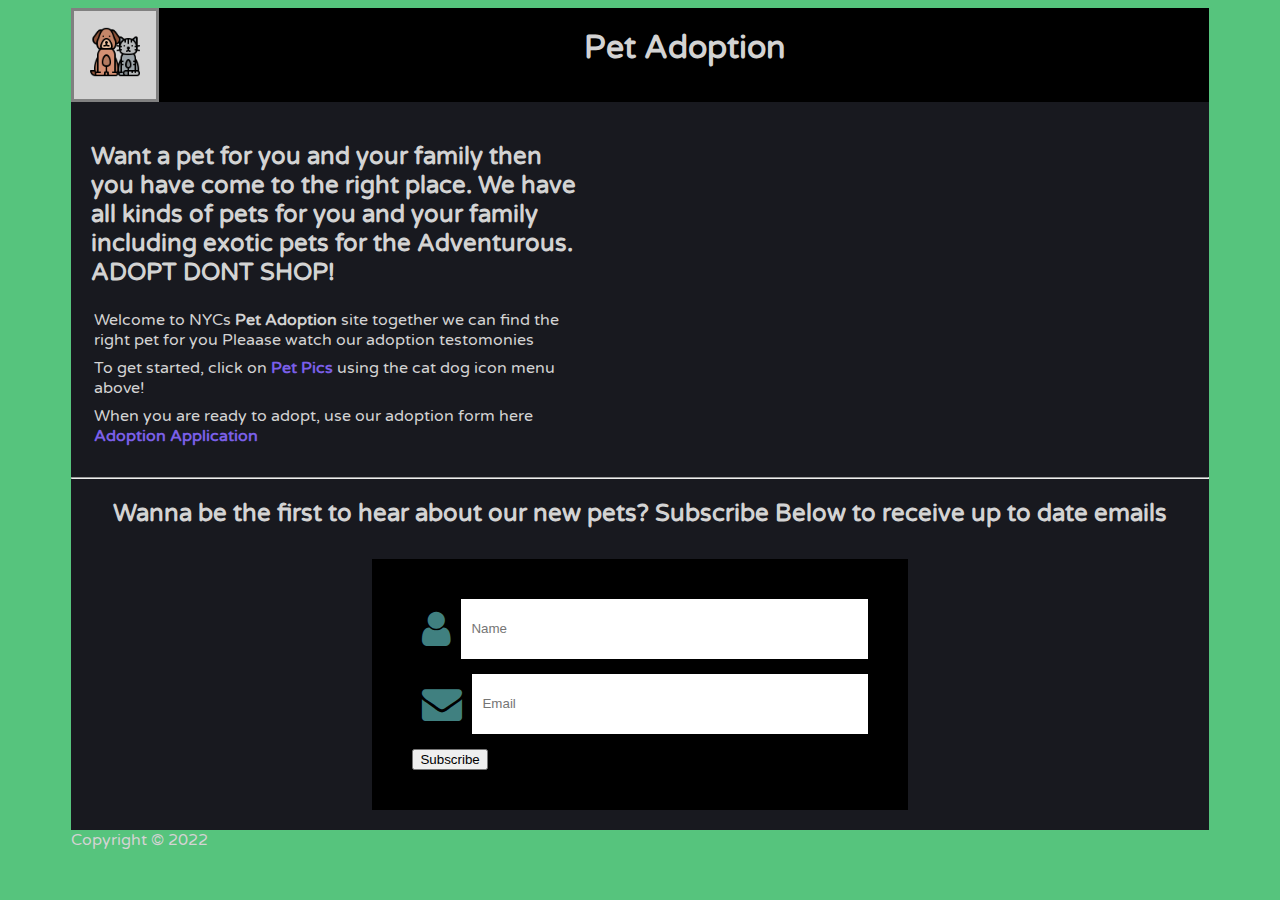
<file: index.html>
<!--This is the home index page-->
<!DOCTYPE html>
<html lang="en">
<head>
    <meta charset="UTF-8">
    <meta http-equiv="X-UA-Compatible" content="IE=edge">
    <meta name="viewport" content="width=device-width, initial-scale=1.0">
    <title>Pet Adoption NYC</title>
    <link rel="stylesheet" type="text/css" href="./styles/main.css">
		<link rel="stylesheet" type="text/css" href="./styles/menu.css">
		<!--This is a CSS style for the form that is on this page-->
		<style>
			.form_container {
			width: 40%;
			margin: 0 auto;
			margin-bottom: 20px;
			background-color: black;
			padding: 40px;
			}
		</style>
</head>
<body>
	<header>
		<div class="header_bar">
			<nav>
				<div class="drop_container">
					<div class="drop_home"><img src="./img/peticon.png" height=50px width=50px /></div>
					<div class="menu_items">
						<a href="index.html">Home</a>
						<a href="./views/petPicsGallery.html">Pet Pics</a>
						<a href="./views/adoptionApplication.html">Adoption Application</a>
					</div>
				</div>	
			</nav>
			<div style="width: 100%; text-align: center;"><h1>Pet Adoption</h1></div>
		</div>
	</header>
	<div class="main_container">
		<div style="padding: 20px;">
			<h2>Want a pet for you and your family then you have come to the right place. 
				We have all kinds of pets for you and your family including exotic pets for the Adventurous.</span></span></Strong>
				ADOPT DONT SHOP!
			</h2>
			<!--Creating a table here for the requirement-->
			<table>
				<tr><td>Welcome to NYCs <strong>Pet Adoption</strong> site together we can find the right pet for you 
				Pleaase watch our adoption testomonies </td></tr>
				<tr><td></td></tr>
				<tr><td>To get started, click on <strong><a href="./views/petPicsGallery.html">
				<span class="flashing">Pet Pics</span></a></strong> using the cat dog icon menu above!</td></tr>
				<tr><td></td></tr>
				<tr><td>When you are ready to adopt, use our adoption form here <strong><a href="./views/adoptionApplication.html">
				Adoption Application</a></strong></td></tr>
			</table>
		</div>
		<div style="padding: 20px; text-align: right;">
			<iframe width="560" height="315" src="https://www.youtube.com/embed/wWw0iQF5Za8" 
			frameborder="0" allow="accelerometer; autoplay; encrypted-media; gyroscope; picture-in-picture" 
			allowfullscreen></iframe>
		</div>
	</div>
	<!--  Adding email subscrption for future implementation-->
	<div class="main_container">
		<div style="width: 100%; height: 90px; text-align: center;">
			<hr>			
			<h2>Wanna be the first to hear about our new pets? Subscribe Below to receive up to date emails</h2>
		</div>
	</div>
	<!--  Here is the form for email  -->
	<div class="main_container">
		<div class="form_container">
			<form>
				<div class="input_container">
						<span class="fa fa-user icon"></span>
						<!--  Using regex to ensure only letters are allowed -->
						<input class="input_field" id="name" name="subscriber" type="text" minlength="5" maxlength="50"
							pattern="^[a-zA-Z]+$" placeholder="Name" required /><br />
				</div>
				<div class="input_container">
					<span class="fa fa-envelope icon"></span>
					<input class="input_field" id="email" name="email" type="email" placeholder="Email" required><br />
				</div>
				<input type="submit" value="Subscribe" />
			</form>
		</div>			

	</div>

	<footer>
		<span>Copyright &copy; 2022</span>
	</footer>
</html>
</file>
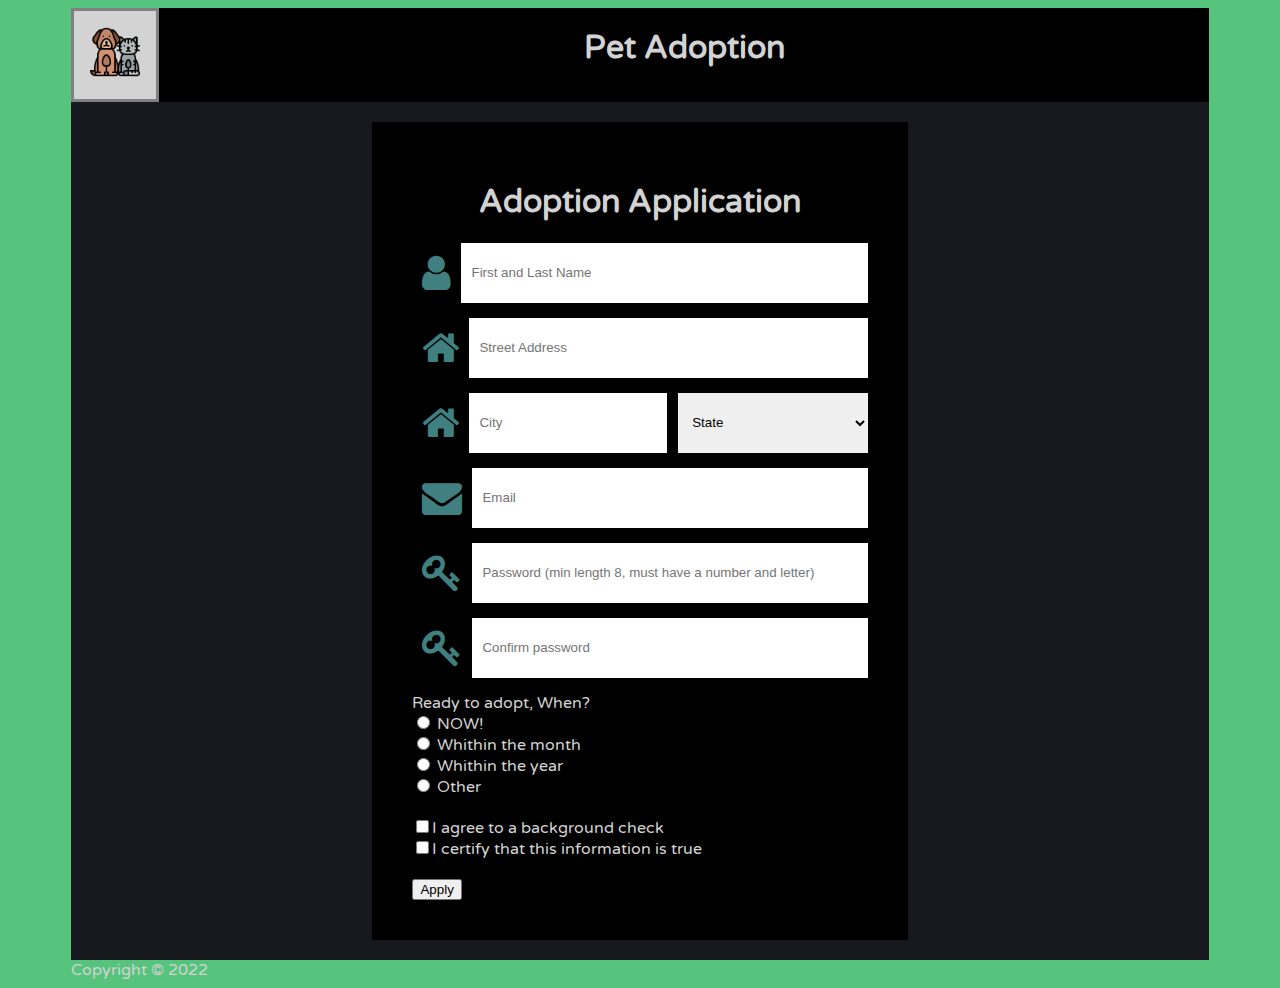
<file: views/adoptionApplication.html>
<!--This is a page for the animal adoption form  -->
<!DOCTYPE html>
<html lang="en">
<head>
    <meta charset="UTF-8">
    <meta http-equiv="X-UA-Compatible" content="IE=edge">
    <meta name="viewport" content="width=device-width, initial-scale=1.0">
    <title>Pet Adoption</title>
    <script type="text/javascript" src="https://ajax.googleapis.com/ajax/libs/jquery/2.1.3/jquery.min.js"></script>
		<script type="text/javascript" src="../scripts/adoptionApplication.js"></script>

		<link rel="stylesheet" type="text/css" href="../styles/main.css">
		<link rel="stylesheet" type="text/css" href="../styles/menu.css">
		<style>
			.form_container {
			width: 40%;
			margin: 0 auto;
			margin-top: 20px;
			margin-bottom: 20px;
			background-color: black;
			padding: 40px;
			}
		</style>
	</head>
	<body>
		<header>
			<div class="header_bar">
				<nav>
					<div class="drop_container">
						<div class="drop_home"><img src="../img/peticon.png" height=50px width=50px /></div>
						<div class="menu_items">
							<a href="../index.html">Home</a>
							<a href="./petPicsGallery.html">Pet Pics</a>
							<a href="./adoptionApplication.html">Adoption Application</a>
						</div>
					</div>	
				</nav>
				<div style="width: 100%; text-align: center;"><h1>Pet Adoption</h1></div>
			</div>
		</header>
		<div class="main_container">	
			<div class="form_container">
				<h1>Adoption Application</h1>
				<form>
					<div class="input_container">
						<span class="fa fa-user icon"></span>
						<!--  This is a regular expression where letters and spaces are allowed-->
						<input class="input_field" id="name" name="subscriber" type="text" minlength="5" maxlength="50"
							pattern="^[a-zA-z\s]+$" placeholder="First and Last Name" required /><br />
					</div>		
					<div class="input_container">
						<span class="fa fa-home icon"></span>
						<!--  Regular expression where numbers, letters and spaces are allowed -->
						<input class="input_field" id="address" name="address" type="text" 
							pattern="^[a-zA-z0-9\s\,]+$" placeholder="Street Address" required /><br />
					</div>
					<div class="input_container">
						<span class="fa fa-home icon"></span>
						<!--  Regular expression where numbers, letters and spaces are allowed-->
						<input class="input_field" id="city" name="city" type="text"
							pattern="^[a-zA-z\s\.]+$" placeholder="City" required />
						<span style="width: 30px"></span>
						<select class="input_field" name="state" placeholder="State" required>
							<option value="" selected disabled>State</option>
							<!--  used JQuery/JS application.js to populate the states list -->
						</select>	
					</div>							
					<div class="input_container">
						<span class="fa fa-envelope icon"></span>
						<input class="input_field" id="email" name="email" type="email" placeholder="Email" required><br />
					</div>
					<div class="input_container">
						<span class="fa fa-key icon"></span>
						<!--  Regular expression must have at least one letter and one number and at least 8 characters -->
						<input class="input_field" id="password" type="password" minlength="8" maxlength="20"
								pattern="^(?=.*[0-9])(?=.*[a-zA-Z])([a-zA-Z0-9]+)$" 
								placeholder="Password (min length 8, must have a number and letter)" required><br />
					</div>
					<div class="input_container">
						<span class="fa fa-key icon"></span>
						<input class="input_field" id="password" type="password" minlength="8" maxlength="20"
						 	pattern="^(?=.*[0-9])(?=.*[a-zA-Z])([a-zA-Z0-9]+)$" 
						 	placeholder="Confirm password" required><br />
					</div>

					<label for="soon">Ready to adopt, When?</label><br />
					<input id="soon" type="radio" name="timeframe" value="Now"> NOW! <br />
					<input id="soon" type="radio" name="timeframe" value="month"> Whithin the month <br />
					<input id="soon" type="radio" name="timeframe" value="year"> Whithin the year <br />
					<input id="soon" type="radio" name="timeframe" value="other"> Other
					<br /><br />
					
					<!--  These checkboxes are required for sucess  -->
					<input type="checkbox" name="background" value=true required>I agree to a background check<br />
					<input type="checkbox" name="certify" value=true required>I certify that this information is true<br /><br />
					<input type="submit" value="Apply">
				</form>
			</div>
		</div>
		<footer>
			<span>Copyright &copy; 2022</span>
		</footer>
</body>
</html>
</file>
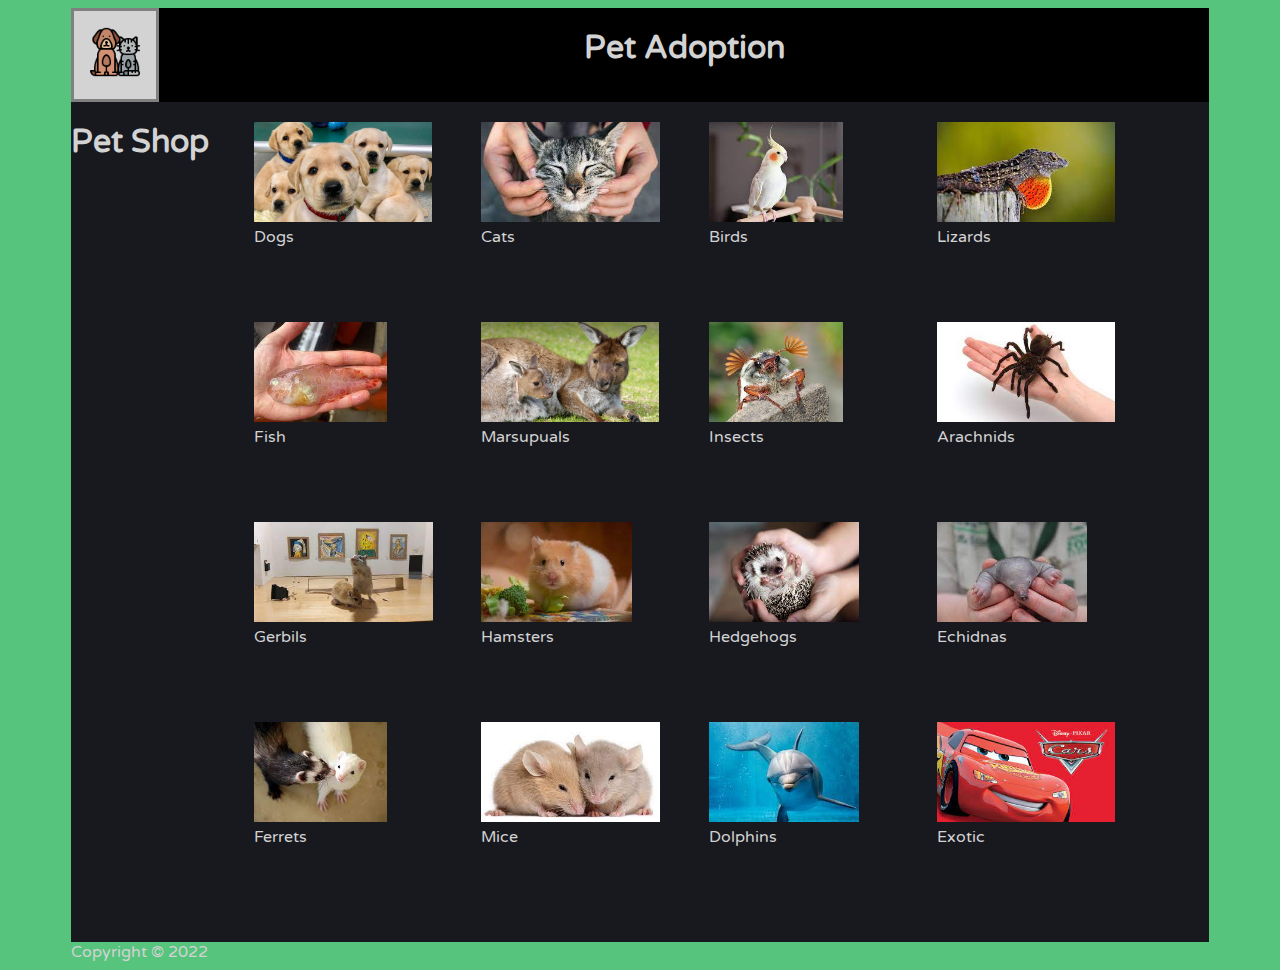
<file: views/petPicsGallery.html>
<!--This is a picture gallery page for the animals that can be adopted-->
<!DOCTYPE html>
<html lang="en">
<head>
    <meta charset="UTF-8">
    <meta http-equiv="X-UA-Compatible" content="IE=edge">
    <meta name="viewport" content="width=device-width, initial-scale=1.0">
    <title>Pet Adoption</title>
    <script type="text/javascript" src="https://ajax.googleapis.com/ajax/libs/jquery/2.1.3/jquery.min.js"></script>
    <script type="text/javascript" src="../scripts/petPicsGallery.js"></script>
    <link rel="stylesheet" type="text/css" href="../styles/main.css">
    <link rel="stylesheet" type="text/css" href="../styles/menu.css">
    <style>
        .pet.highlight {
            color: rgb(247, 11, 11);
            font-weight: bold;
        }
    </style>
</head>
<body>
    <header>
        <div class="header_bar">
            <nav>
                <div class="drop_container">
                    <div class="drop_home"><img src="../img/peticon.png" height=50px width=50px /></div>
                    <div class="menu_items">
                        <a href="../index.html">Home</a>
                        <a href="./petPicsGallery.html">Pet Pics</a>
                        <a href="./adoptionApplication.html">Adoption Application</a>
                    </div>
                </div>	
            </nav>
            <div style="width: 100%; text-align: center;"><h1>Pet Adoption</h1></div>
        </div>
    </header>
    <div class="main_container">
        <h1>Pet Shop</h1>
        <div class="grid_wrapper">
            <!--Creating a 4 row grid-->
            <div class="pet"><img src="../img/dogs.jpeg" height=100 /><br />Dogs</div>
            <div class="pet"><img src="../img/cats.jpeg" height=100 /><br />Cats</div>
            <div class="pet"><img src="../img/birds.jpeg" height=100 /><br />Birds</div>
            <div class="pet"><img src="../img/lizards.jpeg" height=100 /><br />Lizards</div>
            <div class="pet"><img src="../img/fish.jpeg" height=100 /><br />Fish</div>
            <div class="pet"><img src="../img/marsupials.jpeg" height=100 /><br />Marsupuals</div>
            <div class="pet"><img src="../img/insects.jpeg" height=100 /><br />Insects</div>
            <div class="pet"><img src="../img/arachnids.jpeg" height=100 /><br />Arachnids</div>
            <div class="pet"><img src="../img/gerbils.jpeg" height=100 /><br />Gerbils</div>
            <div class="pet"><img src="../img/hamsters.jpeg" height=100 /><br />Hamsters</div>
            <div class="pet"><img src="../img/hedgehogs.jpeg" height=100 /><br />Hedgehogs</div>
            <div class="pet"><img src="../img/enchidas.jpeg" height=100 /><br />Echidnas</div>
            <div class="pet"><img src="../img/ferrets.jpeg" height=100 /><br />Ferrets</div>
            <div class="pet"><img src="../img/mice.jpeg" height=100 /><br />Mice</div>
            <div class="pet"><img src="../img/dolphins.jpeg" height=100 /><br />Dolphins</div>
            <div class="pet"><img src="../img/cars.jpeg" height=100 /><br />Exotic</div>
        </div>
    </div>	
    <footer>
        <span>Copyright &copy; 2022</span>
    </footer>
</html>
</file>
<file: styles/menu.css>
/* SCSS for the display menu portion of main.css */
.drop_container {
    position: relative;
    display: inline-block;
  }
  .drop_container:hover .menu_items {
    display: block;
  }
  
  .drop_home {
    background-color: lightgray;
    color: #8080ff;
    padding: 16px;
    font-size: 1.25em;
    border: 3px solid gray;
  }
  
  .menu_items {
    display: none;
    position: absolute;
    background-color: lightgray;
    color: #408080;
    min-width: 160px;
    box-shadow: 0px 8px 16px 0px rgba(0, 0, 0, 0.2);
    z-index: 1;
  }
  .menu_items a {
    color: #408080;
    padding: 12px 16px;
    text-decoration: none;
    display: block;
  }
  .menu_items a:hover {
    background-color: rgb(12, 11, 11);
  }
  
  /*# sourceMappingURL=menu.css.map */
</file>
<file: styles/main.css>
@charset "UTF-8";
@import url('https://fonts.googleapis.com/css?family=Varela+Round');
@import url('https://cdnjs.cloudflare.com/ajax/libs/font-awesome/4.7.0/css/font-awesome.min.css');

body {
	background-color: #56c47d;
	color: lightgray;
	font-family: 'Varela Round', sans-serif;
}

header, footer, .main_container {
	width: 90%;
	margin: 0 auto;
}

a {
	color: #7a5fe8;
	text-decoration: none;
}

.main_container {
	background-color: #18191f;
	display: flex;
}

.header_bar {
	background-color: black;
	display: flex;
}

h1 {
	text-align: center;
}

.flashing {
	display: inline;
	animation-name: flash;
	animation-iteration-count: infinite;
	animation-duration: 2s;
}

@keyframes flash {
	from {
		color: rgb(223, 223, 41);
	}
	to {
		color: rgb(232, 239, 244);
	}
}

.icon {
	color: #408080;
	padding: 10px;
	font-size: 2.5em;
}

.input_container {
	display: flex;
	width: 100%;
	margin-bottom: 15px;
}

.input_field {
	width: 100%;
	padding: 10px;
	border: none;
}

.grid_wrapper {
	display: grid;
	grid-template-columns: 25% 25% 25% 25%;
	grid-template-rows: 200px 200px 200px 200px;
	width: 80%;
	margin: 0 auto;
	padding: 20px;
}
</file>
